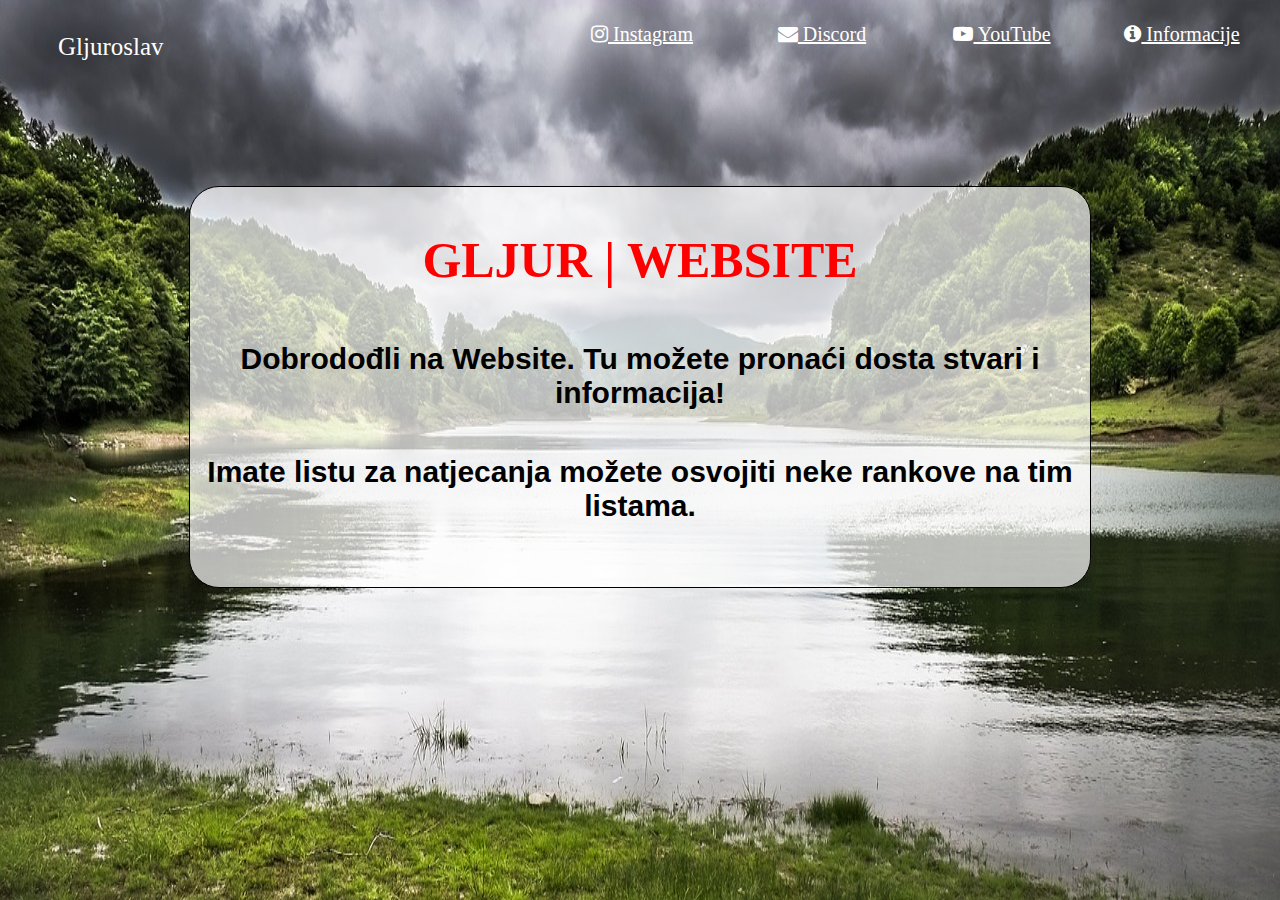
<file: index.html>
<html lang="hr">
<head>
    <script async src="https://arc.io/widget.min.js#AW1tKY6r"></script>
    <meta charset="UTF-8">
    <link href="https://cdnjs.cloudflare.com/ajax/libs/font-awesome/4.7.0/css/font-awesome.min.css" rel="stylesheet">
    <link height=700 href="gljuroljub.png" rel="icon" type="image" width=700>
    <link href="index.css" rel="stylesheet" type="text/css">
    <title>Gljur | Website</title>
</head>
<body>

<div class="topnav">
    <p class="topnav p">Gljuroslav</p>
    <a href="izbor.html"><i class="fa fa-info-circle"> </i> Informacije</a>
    <a href="https://www.youtube.com/channel/UCY4GG3F8-eeCMFxt_kj7H6w"><i class="fa fa-youtube-play"> </i> YouTube</a>
    <a href="https://discord.gg/TZZDfX2z6B"><i class="fa fa-envelope"> </i> Discord</a>
    <a href="https://www.instagram.com/gljurrr/"><i class="fa fa-instagram"> </i> Instagram</a>
</div>
<div class="div2">
    <h1>GLJUR | WEBSITE</h1>
    <span><h2>Dobrodođli na Website. Tu možete pronaći dosta stvari i informacija!</h2></span>
    <span><h2>Imate listu za natjecanja možete osvojiti neke rankove na tim listama.</h2></span>
</div>
</body>
</html>
</file>
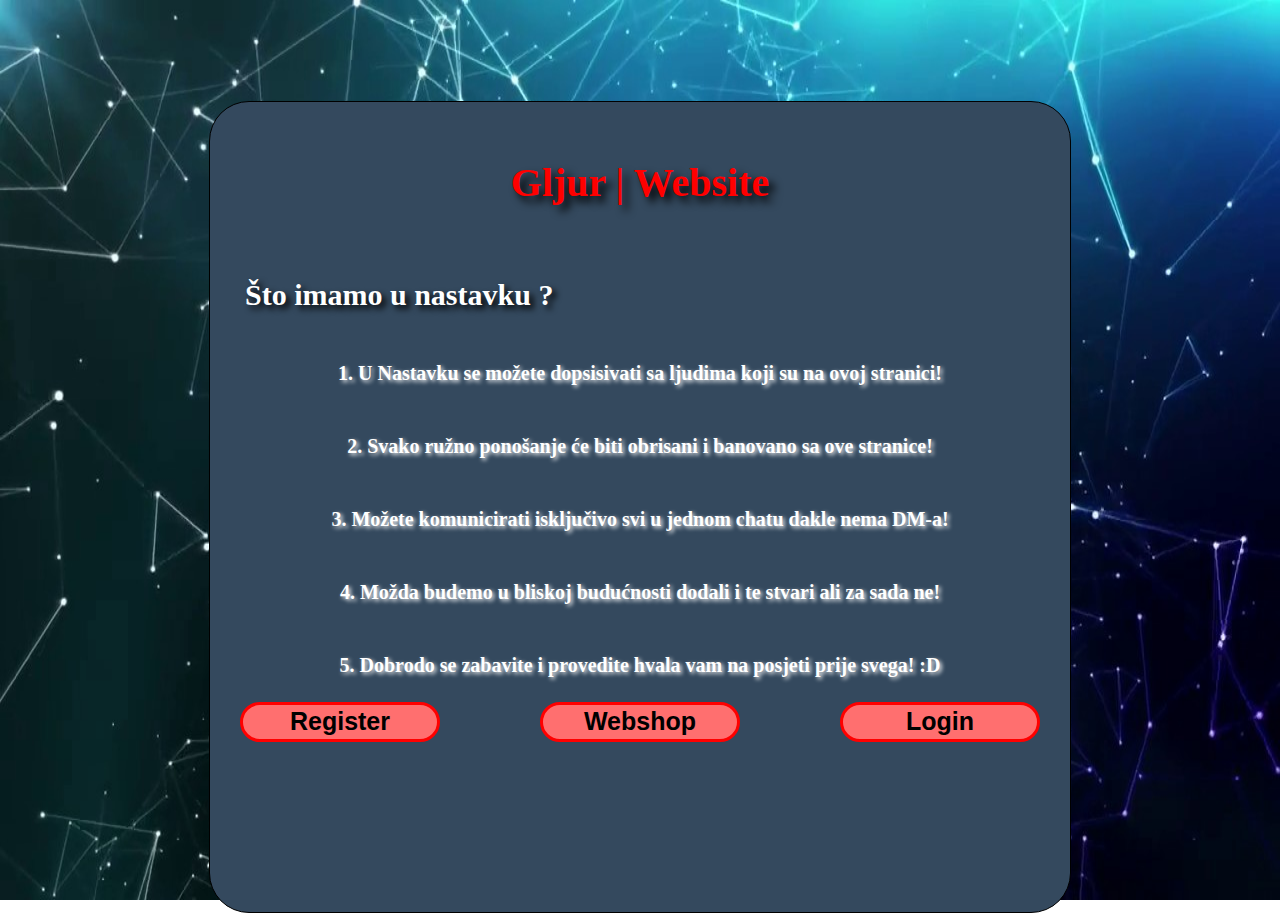
<file: izbor.html>
<html lang="hr">
<head>
    <link href="izbor.css" rel="stylesheet" type="text/css">
    <link height=700 href="gljuroljub.png" rel="icon" type="image" width=700>
    <script src="app.js"></script>
    <title>Gljur | Website</title>
</head>
<body>
<div>
    <h1>Gljur | Website</h1>
    <span><h4>Što imamo u nastavku ?</h4></span>
    <span><h3>1. U Nastavku se možete dopsisivati sa ljudima koji su na ovoj stranici!</h3></span>
    <span><h3>2. Svako ružno ponošanje će biti obrisani i banovano sa ove stranice!</h3></span>
    <span><h3>3. Možete komunicirati isključivo svi u jednom chatu dakle nema DM-a!</h3></span>
    <span><h3>4. Možda budemo u bliskoj budućnosti dodali i te stvari ali za sada ne!</h3></span>
    <span><h3>5. Dobrodo se zabavite i provedite hvala vam na posjeti prije svega! :D</h3></span>
    <a href="register.html">
        <button class="button1">Register</button>
    </a>
    <a href="login.html">
        <button class="button2">Login</button>
    </a>
    <button class="button3" onclick="webshop();">Webshop</button>
    <h5 id="message"></h5>
</div>
</body>
</html>
</file>
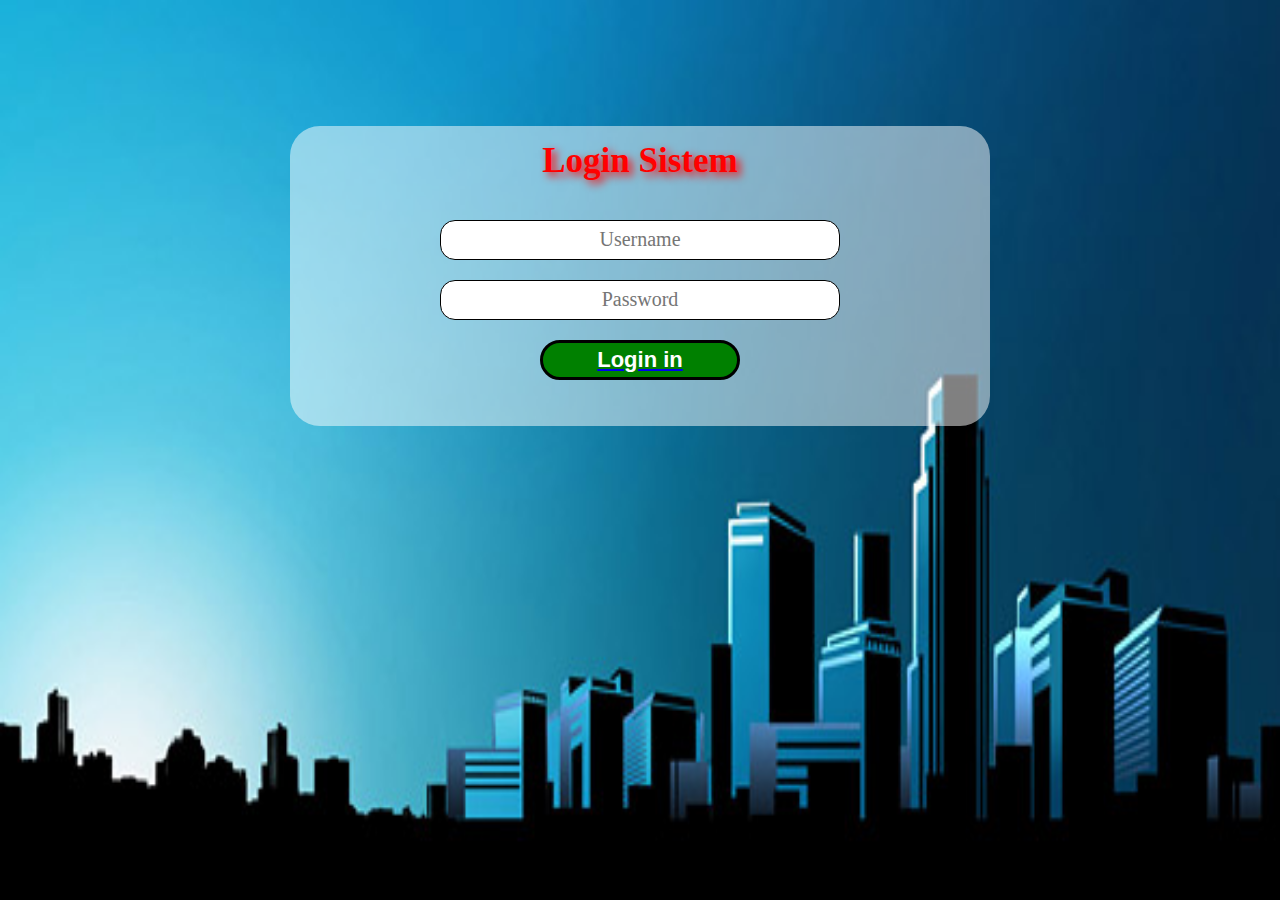
<file: login.html>
<html lang="hr">
<head>
    <!--Rendering problem-->
    <!--<script async src="https://arc.io/widget.min.js#AW1tKY6r"></script>-->
    <link href="login.css" rel="stylesheet" type="text/css">
    <link height=700 href="gljuroljub.png" rel="icon" type="image" width=700>
    <title>Login Sistem</title>
</head>
<body>
<div>
    <h1>Login Sistem</h1>
    <label for="username"></label><input id="username" name="username" placeholder="Username" type="text">
    <label for="password"></label><input id="password" name="password" placeholder="Password" type="password">
    <a href="chat.html">
        <button>Login in</button>
    </a>
</div>
</body>
</html>
</file>
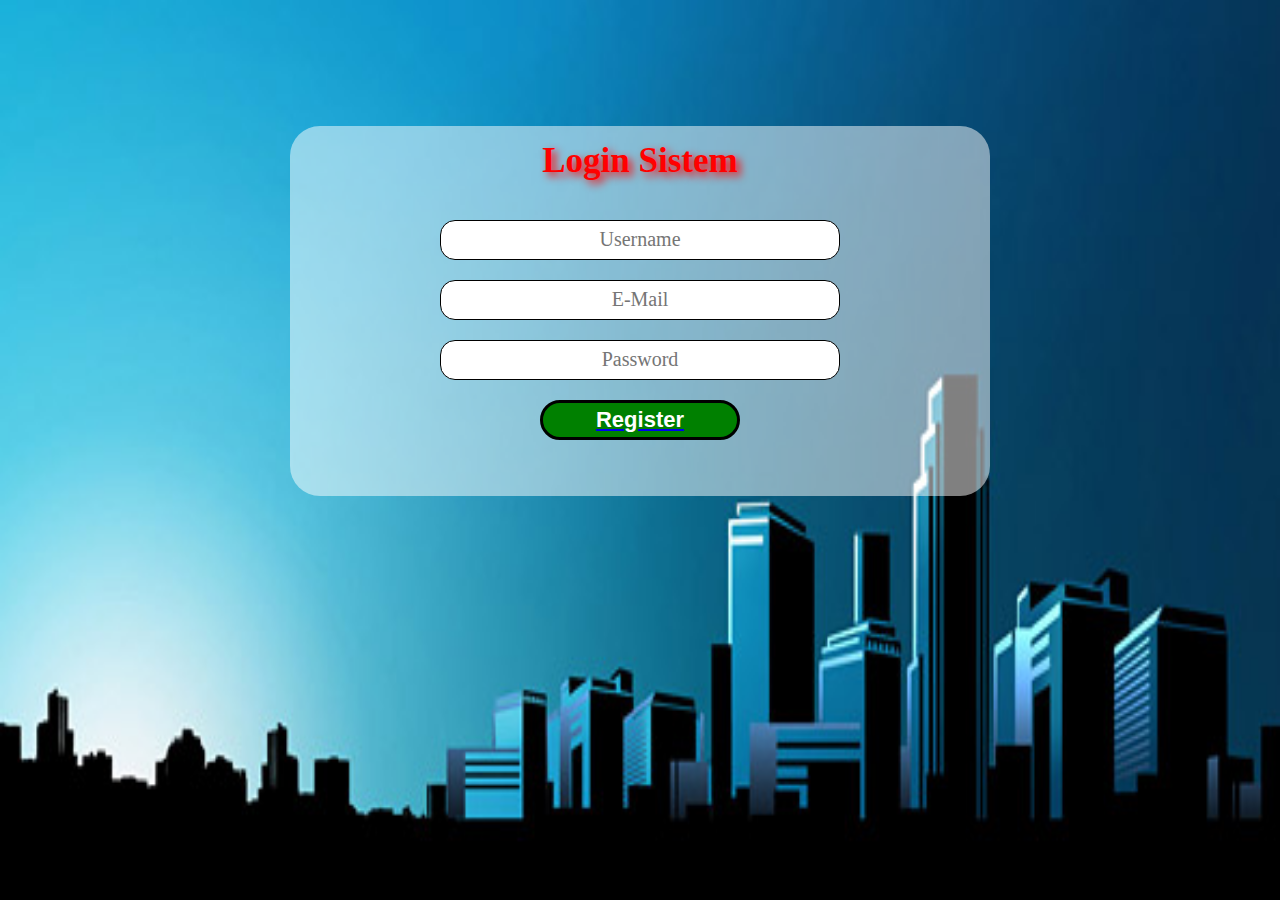
<file: register.html>
<html lang="hr">
<head>
    <!--Rendering problem-->
    <!--<script async src="https://arc.io/widget.min.js#AW1tKY6r"></script>-->
    <link href="register.css" rel="stylesheet" type="text/css">
    <link height=700 href="gljuroljub.png" rel="icon" type="image" width=700>
    <title>Register System</title>
</head>
<body>
<div>
    <h1>Login Sistem</h1>
    <label for="username"></label><input id="username" name="username" placeholder="Username" type="text">
    <label for="e-mail"></label><input id="e-mail" name="e-mail" placeholder="E-Mail" type="text">
    <label for="password"></label><input id="password" name="password" placeholder="Password" type="password">
    <a href="chat.html">
        <button>Register</button>
    </a>
</div>
</body>
</html>
</file>
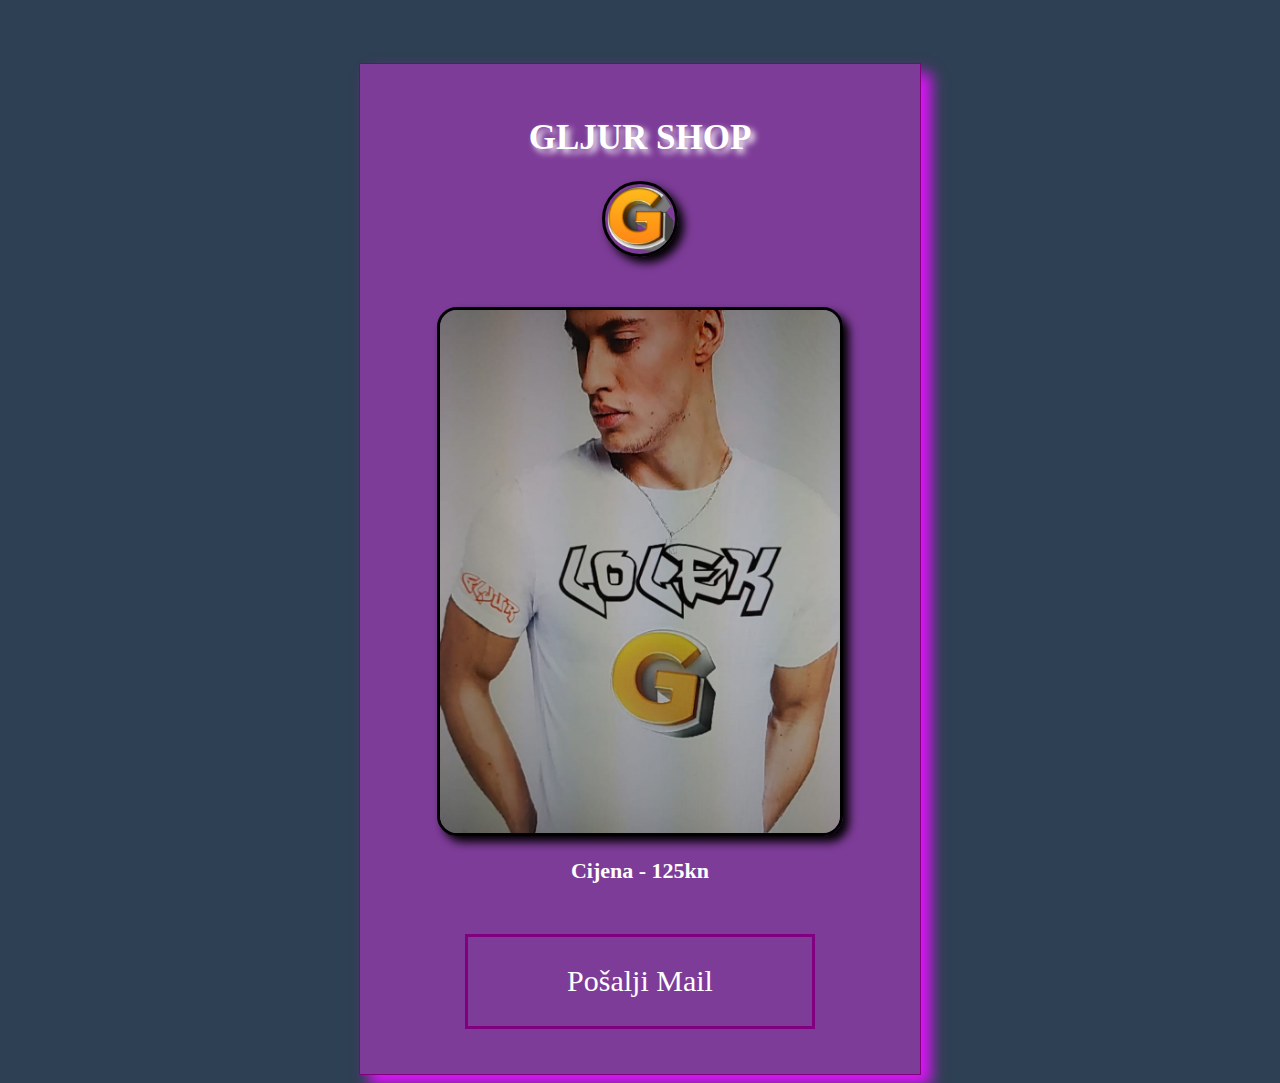
<file: shop.html>
<html lang="hr">
<head>
    <link href="shop.css" rel="stylesheet">
    <link height=700 href="gljuroljub.png" rel="icon" type="image" width=700>
    <script src="app.js"></script>
    <title>GLJUR | WEBSHOP</title>
</head>
<body>
<div>
    <h1>GLJUR SHOP</h1>
    <img alt="" src="gljuroljub.png">
    <img alt="" class="img1" src="gljur.jpg">
    <h3>Cijena - 125kn</h3>
    <a href="https://mail.google.com/mail/u/0/#drafts?compose=new">
        <button onclick="upload()" type="button">Pošalji Mail</button>
    </a>
    <h2 id="uspijeh"></h2>
</div>
</body>
</html>
</file>
<file: index.css>
body {
    background-image: url("bg.jpg");
    background-repeat: no-repeat;
    background-attachment: fixed;
    background-size: 100% 100%;
}

.div2 {
    border: 1px solid black;
    border-radius: 30px;
    height: 400px;
    width: 900px;
    margin: 100px auto auto;
    background-color: rgba(255, 255, 255, 0.7);
}

/*
.div3 {
    height: 400px;
    float: block;
    box-sizing: border-box;
    background-color: white;
}
 */

.topnav {
    overflow: hidden;
}

.topnav a {
    float: right;
    width: 150px;
    color: white;
    text-align: center;
    padding: 15px;
    font-size: 20px;
    font-family: Bodoni MT Black, serif;
}

.topnav a:hover {
    border-radius: 30px;
    transition: 2.5s;
    color: black;
    background-color: white;
    box-shadow: 4px 4px 10px white;
}

.topnav p {
    float: left;
    color: white;
    font-family: algerian, serif;
    font-size: 25px;
    padding: 0 50px;
}

h1 {
    color: red;
    font-family: castellar, serif;
    font-weight: bold;
    font-size: 50px;
    text-align: center;
    padding: 10px;
}

h2 {
    color: black;
    font-family: arial, serif;
    font-weight: bold;
    font-size: 30px;
    text-align: center;
    padding: 10px;
}

span {
    display: block;
}
</file>
<file: izbor.css>
body {
    background-image: url("bg3.jpg");
    background-repeat: no-repeat;
    background-attachment: fixed;
    background-size: 100% 100%;
}


div {
    border: 1px solid black;
    border-radius: 40px;
    height: 750px;
    width: 800px;
    padding: 30px;
    background-color: #34495E;
    margin: 8% auto auto;
}

h1 {
    color: red;
    font-size: 40px;
    font-family: costallar, serif;
    text-align: center;
    text-shadow: 6px 6px 8px black;
}

h3 {
    color: white;
    font-size: 20px;
    font-family: sans-serif;
    font-weight: bold;
    text-shadow: 2px 2px 4px white;
}

h3 {
    color: white;
    font-family: consolas, serif;
    font-weight: bold;
    font-size: 20px;
    text-align: center;
}

h4 {
    color: white;
    text-shadow: 4px 4px 6px black;
    font-size: 30px;
    margin-bottom: 20px;
}

h5 {
    color: #50FF12;
    font-size: 25px;
    text-align: center;
    font-family: consolas, serif;
}

button {
    display: inline-block;
}

.button1 {
    border: 3px solid red;
    border-radius: 30px;
    background-color: #FF6F6F;
    font-size: 25px;
    font-family: arial, serif;
    font-weight: bold;
    float: left;
    top: 53px;
    color: black;
    height: 40px;
    width: 200px;
}


.button1:hover {
    background-color: red;
    color: white;
    border: 3px solid black;
    box-shadow: 4px 4px 6px black;
    transition: 1.5s;
}

.button2 {
    border: 3px solid red;
    border-radius: 30px;
    background-color: #FF6F6F;
    font-size: 25px;
    font-family: arial, serif;
    font-weight: bold;
    float: right;
    color: black;
    height: 40px;
    width: 200px;
}


.button2:hover {
    background-color: red;
    color: white;
    border: 3px solid black;
    box-shadow: 4px 4px 6px black;
    transition: 1.5s;
}

.button3 {
    border: 3px solid red;
    border-radius: 30px;
    background-color: #FF6F6F;
    font-size: 25px;
    font-family: arial, serif;
    font-weight: bold;
    display: block;
    margin: auto;
    color: black;
    height: 40px;
    width: 200px;
}


.button3:hover {
    background-color: red;
    color: white;
    border: 3px solid black;
    box-shadow: 4px 4px 6px black;
    transition: 1.5s;
}

span {
    display: block;
    padding: 5px;
}
</file>
<file: login.css>
body {
    background-image: url("bg2.jpg");
    background-repeat: no-repeat;
    background-attachment: fixed;
    background-size: 100% 100%;
}

div {
    border-radius: 30px;
    width: 700px;
    height: 300px;
    margin: 10% auto 20px;
    background-color: rgba(255, 255, 255, 0.5)
}

h1 {
    color: red;
    font-size: 35px;
    font-family: algerian, serif;
    text-shadow: 4px 4px 8px red;
    padding: 15px;
    text-align: center;
}

input {
    display: block;
    border: 1px solid black;
    border-radius: 15px;
    font-family: consolas, serif;
    font-size: 20px;
    width: 400px;
    height: 40px;
    margin: auto auto 20px;
    text-align: center;
}

button {
    border: 3px solid black;
    color: white;
    border-radius: 30px;
    background-color: green;
    font-size: 22px;
    font-family: Arial, serif;
    font-weight: bold;
    display: block;
    margin: auto;
    width: 200px;
    height: 40px;
}

button:hover {
    border: 3px solid green;
    border-radius: 30px;
    background-color: lightgreen;
    transition: 2s;
    color: black;
    box-shadow: 4px 4px 8px green;
}
</file>
<file: register.css>
body {
    background-image: url("bg2.jpg");
    background-repeat: no-repeat;
    background-attachment: fixed;
    background-size: 100% 100%;
}

div {
    border-radius: 30px;
    width: 700px;
    height: 370px;
    margin: 10% auto 20px;
    background-color: rgba(255, 255, 255, 0.5)
}

h1 {
    color: red;
    font-size: 35px;
    font-family: algerian, serif;
    text-shadow: 4px 4px 8px red;
    padding: 15px;
    text-align: center;
}

input {
    display: block;
    border: 1px solid black;
    border-radius: 15px;
    font-family: consolas, serif;
    font-size: 20px;
    width: 400px;
    height: 40px;
    margin: auto auto 20px;
    text-align: center;
}

button {
    border: 3px solid black;
    color: white;
    border-radius: 30px;
    background-color: green;
    font-size: 22px;
    font-family: Arial, serif;
    font-weight: bold;
    display: block;
    margin: auto;
    width: 200px;
    height: 40px;
}

button:hover {
    border: 3px solid green;
    border-radius: 30px;
    background-color: lightgreen;
    transition: 2s;
    color: black;
    box-shadow: 4px 4px 8px green;
}
</file>
<file: shop.css>
body {
    background-color: #2E4053;
}

div {
    border: 1px solid purple;
    background-color: #7D3C98;
    padding: 30px;
    margin: 5% auto auto;
    width: 500px;
    height: 950px;
    box-shadow: 10px 10px 14px #E312FF;
}

h1 {
    color: white;
    font-size: 35px;
    text-align: center;
    font-family: algerian, serif;
    text-shadow: 4px 4px 6px white;
}

h2 {
    color: #50FF12;
    font-size: 25px;
    text-align: center;
    font-family: consolas, serif;
}

h3 {
    color: white;
    font-size: 22px;
    text-align: center;
    font-family: consolas, serif;
}

button {
    background-color: #7D3C98;
    border: 3px solid purple;
    font-size: 30px;
    font-family: bell mt, serif;
    color: white;
    width: 70%;
    height: 10%;
    display: block;
    margin: 10% auto auto;
}

button:hover {
    box-shadow: 10px 10px 14px purple;
    background-color: purple;
    color: white;
    transition: all 0.5s;
}

a {
    color: #7D3C98;
}

a:hover {
    color: purple;
    transition: all 0.5s;
}

img {
    height: 70px;
    width: 70px;
    border: 3px solid black;
    border-radius: 50px;
    display: block;
    box-shadow: 6px 6px 10px black;
    margin: auto auto 50px;
}

.img1 {
    height: 55%;
    width: 80%;
    margin: auto;
    display: block;
    border-radius: 20px;
}
</file>
